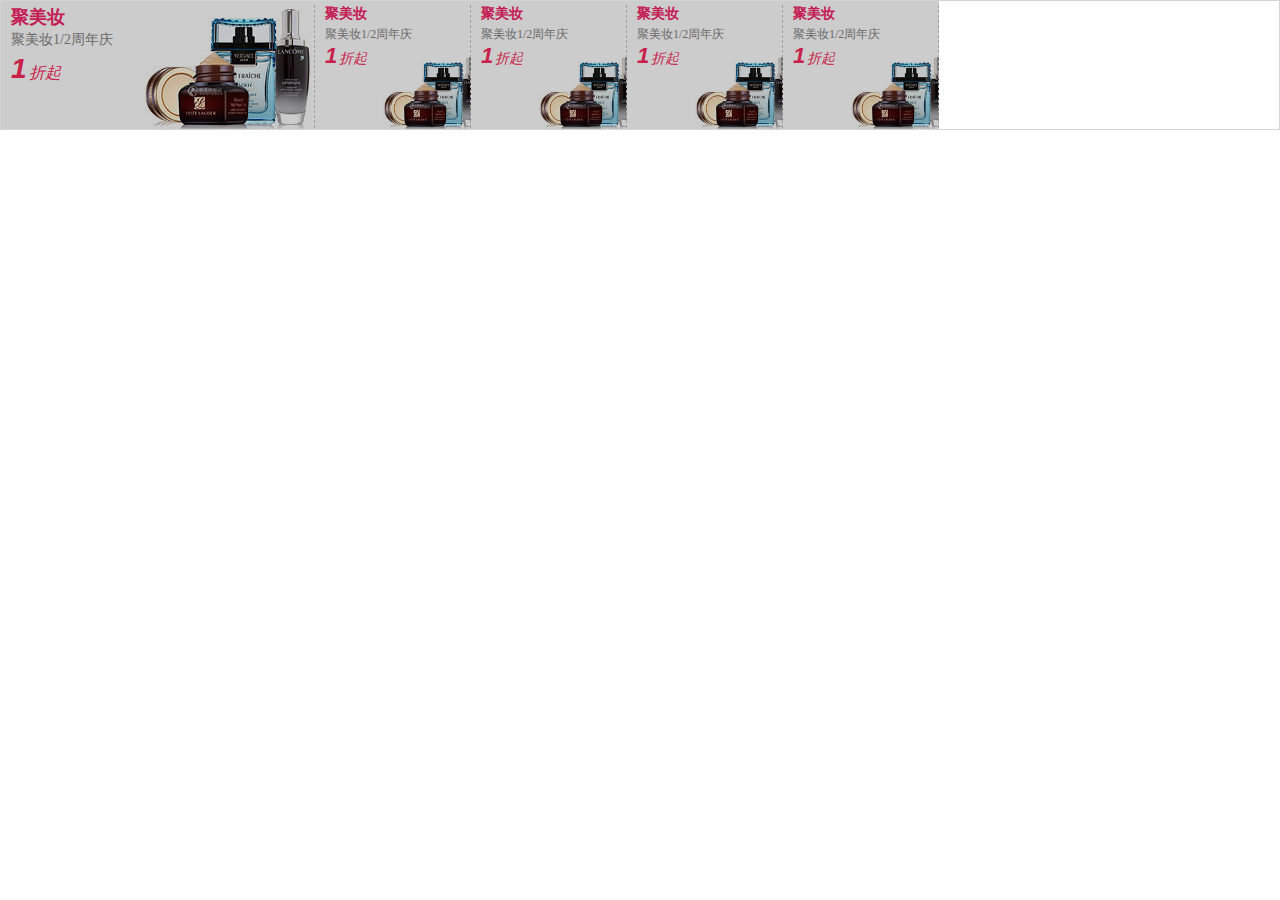
<file: 01project/index.html>
<!doctype html>
<html>
<head>
    <meta charset="utf-8" />
    <link rel="stylesheet" type="text/css" href="style.css">
<!-- 	可以使用jQuery来实现，但是为了使用方便，就使用了原生的js -->
<!-- 	<script src="http://libs.baidu.com/jquery/2.0.0/jquery.min.js"></script> -->
</head>
<body>
    <div id="subject" class="wrapper">
    <ul>
        <li class="big">
            <a href="#link1">
                <img src="./imgs/1.jpg">
                <div class="info">
                <h3 style="color:#f62368">聚美妆</h3>
                <p>聚美妆1/2周年庆</p>
                <p class="price"><strong>1</strong><i>折起</i></p>
                </div>
                <s class="line"></s>
                <i class="mask"></i>
            </a>
        </li>
     <li>
            <a href="#link1">
                <img src="./imgs/1.jpg">
                <div class="info">
                <h3 style="color:#f62368">聚美妆</h3>
                <p>聚美妆1/2周年庆</p>
                <p class="price"><strong>1</strong><i>折起</i></p>
                </div>
                <s class="line"></s>
                <i class="mask"></i>
            </a>
        </li>
        <li>
            <a href="#link1">
                <img src="./imgs/1.jpg">
                <div class="info">
                <h3 style="color:#f62368">聚美妆</h3>
                <p>聚美妆1/2周年庆</p>
                <p class="price"><strong>1</strong><i>折起</i></p>
                </div>
                <s class="line"></s>
                <i class="mask"></i>
            </a>
        </li>
        <li>
            <a href="#link1">
                <img src="./imgs/1.jpg">
                <div class="info">
                <h3 style="color:#f62368">聚美妆</h3>
                <p>聚美妆1/2周年庆</p>
                <p class="price"><strong>1</strong><i>折起</i></p>
                </div>
                <s class="line"></s>
                <i class="mask"></i>
            </a> 
        </li>
        <li>
            <a href="#link1">
                <img src="./imgs/1.jpg">
                <div class="info">
                <h3 style="color:#f62368">聚美妆</h3>
                <p>聚美妆1/2周年庆</p>
                <p class="price"><strong>1</strong><i>折起</i></p>
                </div>
                <s class="line"></s>
                <i class="mask"></i>
            </a>
        </li>
    </ul>
    </div>
    <script>
// 	    这是jQuery的代码，下面就是原生的js代码
//    	$(function(){
//			$('ul li').on('mouseover',function(){
//				$(this).addClass('big').siblings().removeClass('big');
//			})
//		})
		var lis = document.getElementById('subject').getElementsByTagName('li');
		for(var i=0; i<lis.length; i++){
			lis[i].addEventListener('mouseover',function(){
				for(var j=0; j<lis.length; j++){
					lis[j].className = '';
				}
				this.className = 'big';
			},false)
		}
    </script> 
</body>
</html>
</file>
<file: 01project/style.css>
body,ul,li,p,h3 {margin: 0;padding: 0}
ul,ol {list-style: none;}

/*外框*/
.wrapper{ height:128px; border:1px solid #d3d3d3;}

/*动画效果*/
.wrapper ul *{ -webkit-transition: all .1s linear; transition:all .1s linear;}


.wrapper li{ width:156px; height:128px; float:left; overflow:hidden;}
.wrapper li a{ width:156px; height:128px; display:block; position:relative; cursor:pointer; text-decoration:none; overflow:hidden;}

/*当前列表项悬停遮罩层消失*/
.wrapper li a:hover .mask{ opacity:0;}

.wrapper li img{ height:72px; width:117px; position:absolute; bottom:0; right: -15px;}
.wrapper li .line{ height:128px; width:0; font-size:0; border-right:1px dashed #cacaca; position:absolute; right:0; top:4px;}
.wrapper li .info{ position:absolute; top:0; left:0; width:136px; padding:4px 10px;}
.wrapper li .info h3{ font-size:14px; font-weight:700;}
.wrapper li .info p{ color:#868686; font-size:12px; overflow:hidden; width:136px; height:22px; line-height:22px;}
.wrapper li .info p.price{ font-size:14px; font-style:italic; color:#fa2a5d; height:35px;}
.wrapper li .info p.price strong{ font-size:22px; font-family:Arial; padding-right:2px;}
.wrapper li .info p.price i{ font-size:14px}

/*遮罩层的样式*/
.wrapper .mask{ height:128px; width:156px; display:block; position:absolute; top:0; left:0; background:#000;opacity:0;}

/*遮罩层悬停时显示阴影*/
.wrapper:hover .mask{opacity: .2;}

/*展开状态*/
.wrapper .big, .wrapper .big a { width:314px}
.wrapper .big img{ width:195px; height:120px; right:0; bottom:0;}
.wrapper .big .info{ width:294px;}
.wrapper .big .info h3{ font-size:18px;}
.wrapper .big .info p{ font-size:14px; width:166px;}
.wrapper .big .info p.price{ font-size:16px; padding-top:7px;}
.wrapper .big .info p.price strong{ font-size:28px;}
.wrapper .big .info p.price i{ font-size:16px;}
.wrapper .big .mask{ width:314px;}
.wrapper li.big a:hover .mask{ opacity:0;}
</file>
